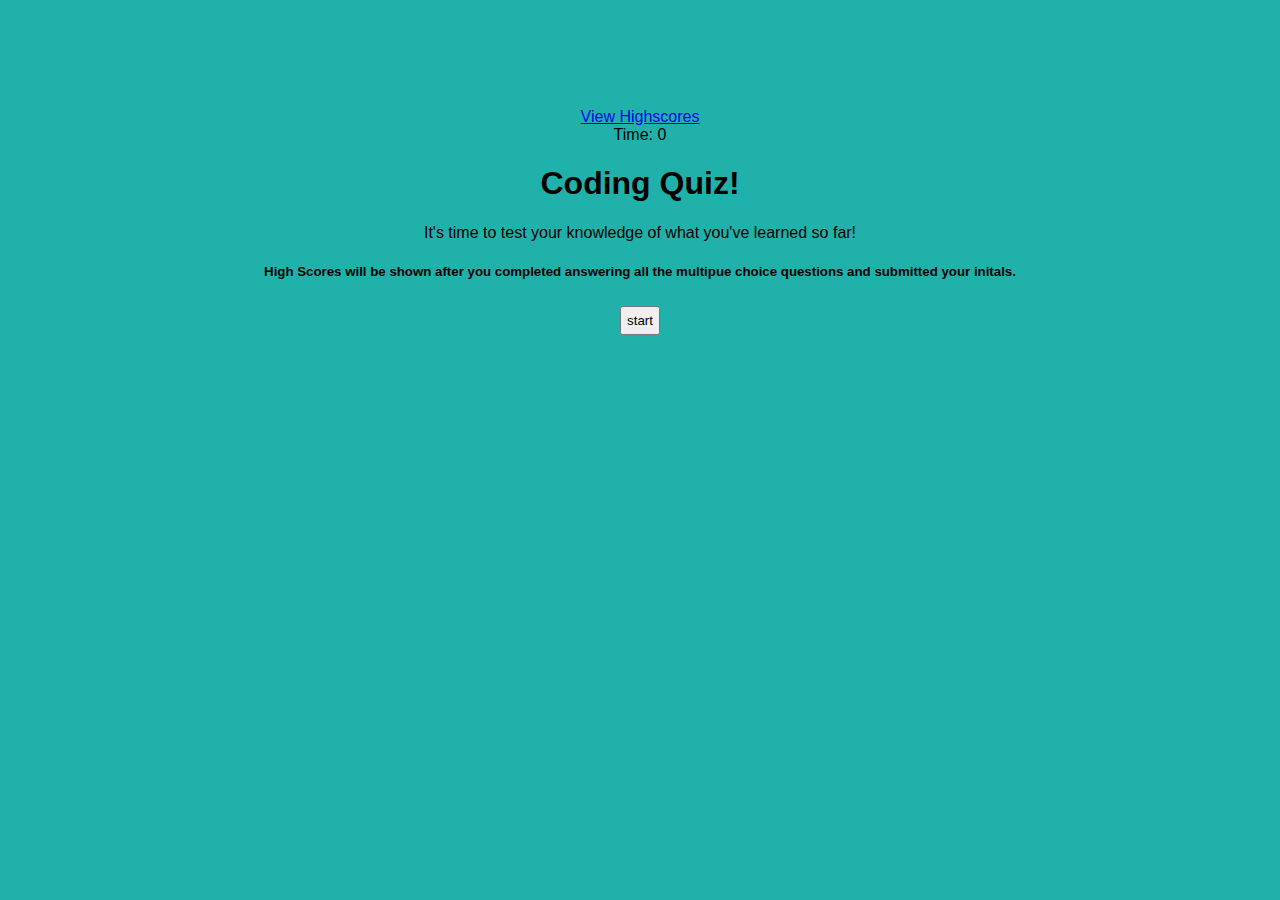
<file: index.html>
<!DOCTYPE html>
<html lang="en">

<head>
    <meta charset="UTF-8">
    <meta http-equiv="X-UA-Compatible" content="IE=edge">
    <meta name="viewport" content="width=device-width, initial-scale=1.0">
    <link rel="stylesheet" href="./assets/css/style.css">
    <title>Coding Quiz</title>
</head>

<!--High Score Sheet-->
<div class="scores"><a href="highscore.html">View Highscores</a></div>

<!--Quiz Timer-->
<div class="timer">Time: <span id="time">0</span></div>

<!--Quiz Box and Buttons-->

<body>
    <div id="start">
        <h1>Coding Quiz!</h1>
        <p>
            It's time to test your knowledge of what you've learned so far!
        </p>
        <h5>
            <p>
                High Scores will be shown after you completed answering all the multipue choice questions and submitted
                your initals.
            </p>
        </h5>
        <button id="start-button">
            start
        </button>
    </div>
    <!--making reusable buttons in HTML that JavScript can reuse-->
    <div id="question-area">
        <p id="question-text">
            Question text
        </p>
        <button id="button-one">
            One
        </button>
        <button id="button-two">
            Two
        </button>
        <button id="button-three">
            Three
        </button>
        <button id="button-four">
            Four
        </button>
    </div>
    <script src="./assets/js/script.js"></script>
</body>

</html>
</file>
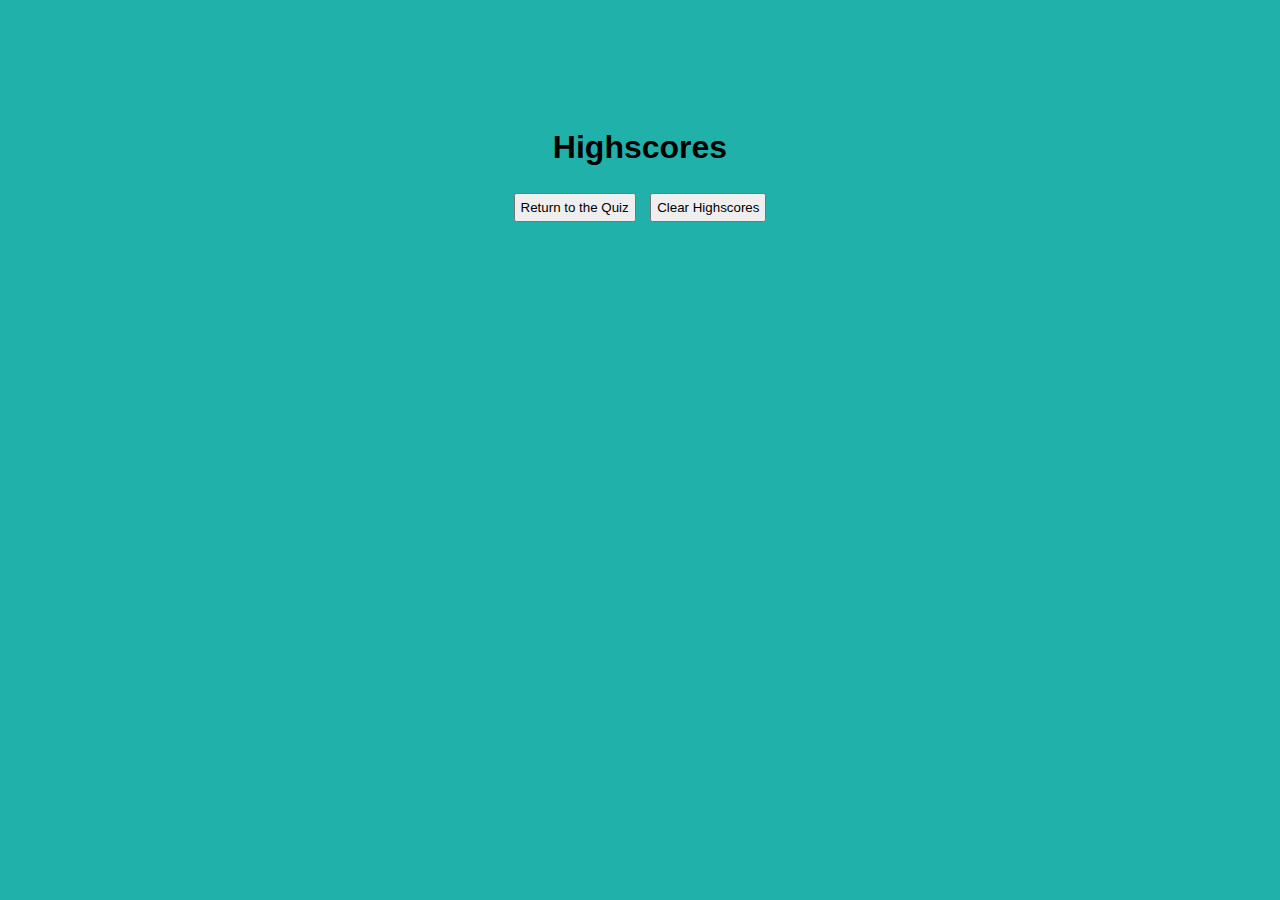
<file: highscore.html>
<!DOCTYPE html>
<html lang="en">
<head>
    <meta charset="UTF-8">
    <meta http-equiv="X-UA-Compatible" content="IE=edge">
    <meta name="viewport" content="width=device-width, initial-scale=1.0">
    <link rel="stylesheet" href="./assets/css/style.css" />
    <title>High Scores for Quiz Challenge!</title>
</head>
<body>
    <body>
        <div class="wrapper">
          <h1>Highscores</h1>
          <ol id="highscores"></ol>
    
          <a href="index.html"><button>Return to the Quiz</button></a>
          <button id="clear">Clear Highscores</button>
        </div>
    
        <script src="./assets/js/highscore.js"></script>
</body>
</html>
</file>
<file: assets/css/style.css>
body {
    font-family: Verdana, Geneva, Tahoma, sans-serif;
    text-align: center;
    background-color: lightseagreen;
    padding: 100px;
}

#question-area {
    display: none;
    flex-flow: column;
    width: 60%;
    margin: 0 auto;
    padding: 10px;
}

button {
margin: 5px;
padding: 5px;
}

start-button {
    font-size:  25px;
    font-weight: 500;
    color: #007bff;
}
</file>
